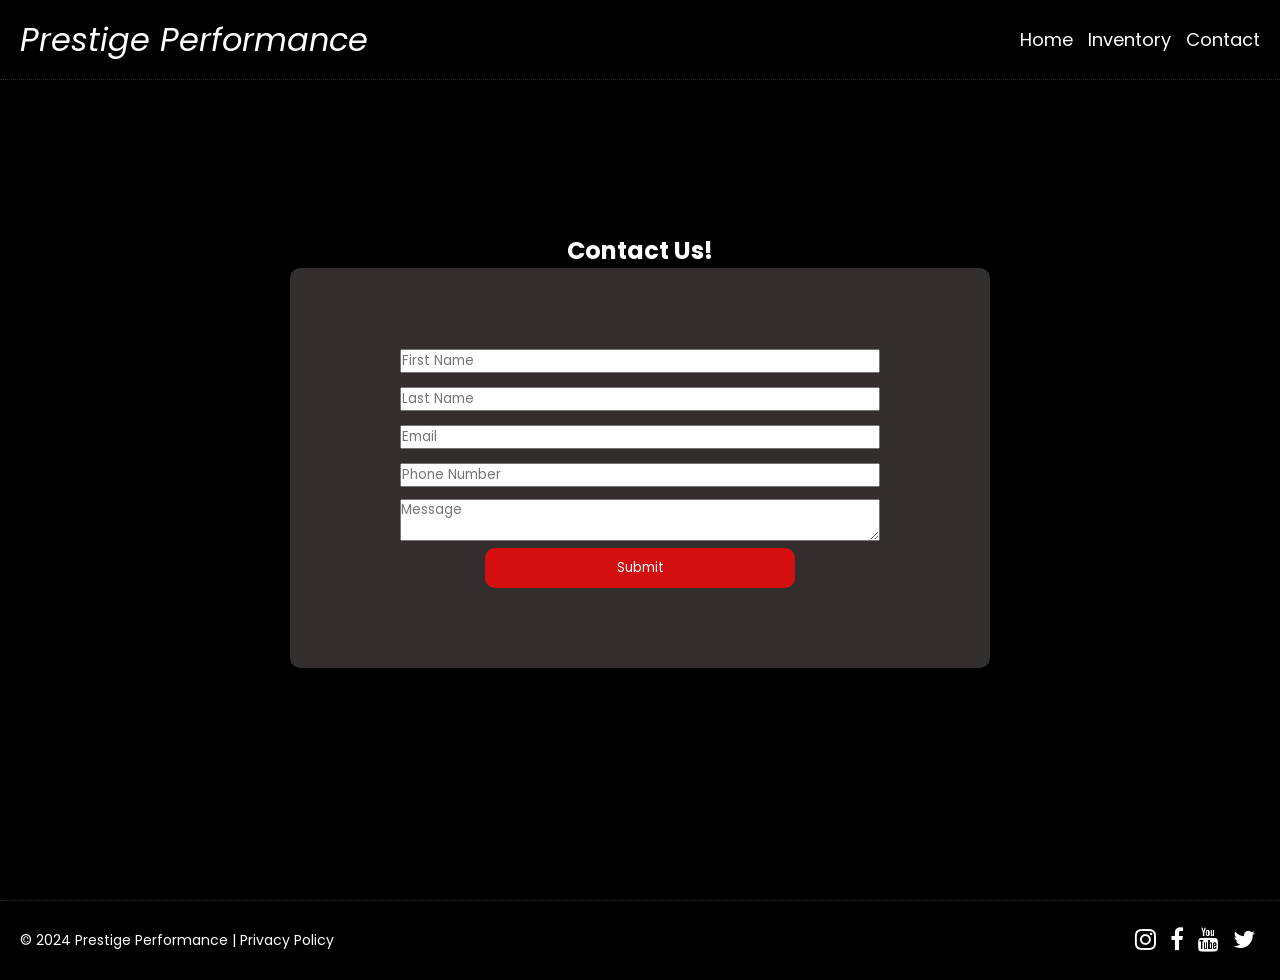
<file: contact.html>
<!DOCTYPE html>
<html lang="en">
<head>
  <meta charset="UTF-8">
  <meta name="viewport" content="width=device-width, initial-scale=1.0">
  <link rel="stylesheet" href="style.css">
  <link rel="stylesheet" href="https://cdnjs.cloudflare.com/ajax/libs/font-awesome/4.7.0/css/font-awesome.min.css">
  <title>Prestige Performance - Contact</title>
</head>
<body>
  <header>
    <nav class="nav-bar">
      <a class="logo" href="index.html">Prestige Performance</a>
      <ul class="nav-right">
        <li><a href="index.html">Home</a></li>
        <li><a href="inventory.html">Inventory</a></li>
        <li><a href="contact.html">Contact</a></li>
      </ul>
    </nav>
  </header>
  <main>
    <section class="contact">      
      <h1>Contact Us!</h1>
      <div class="contact-container">
        <form action="#" class="contact-form">
          <div class="input-field">
            <input id="firstName" placeholder="First Name" type="text" required>
            <div class="error-message"></div>
          </div>
          <div class="input-field">
            <input id="lastName" placeholder="Last Name" type="text" required>
            <div class="error-message"></div>
          </div>
          <div class="input-field">
            <input id="email" placeholder="Email" type="email" required>
            <div class="error-message"></div>
          </div>
          <div class="input-field">
            <input id="phoneNumber" placeholder="Phone Number" type="tel" required>
            <div class="error-message"></div>
          </div>
          <div class="input-field">
          <textarea id="contactMessage" placeholder="Message"></textarea>
          </div>
          <button id="submitFormBtn">Submit</button>
        </form>
      </div>
    </section>
  </main>
  <footer>
    <div class="footer-left">
      <p class="copyright">&copy 2024 Prestige Performance | Privacy Policy</p>
    </div>
    <div class="footer-right">
      <a href="www.instagram.com" target="_blank"><i class="fa fa-instagram"></i></a>
      <a href="www.facebook.com" target="_blank"><i class="fa fa-facebook"></i></a>
      <a href="www.youtube.com" target="_blank"><i class="fa fa-youtube"></i></a>
      <a href="www.x.com" target="_blank"><i class="fa fa-twitter"></i></a>
    </div>
  </footer>
  <script src="script.js"></script>
</body>
</html>
</file>
<file: style.css>
@import url('https://fonts.googleapis.com/css2?family=Poppins:ital,wght@0,100;0,200;0,300;0,400;0,500;0,600;0,700;0,800;0,900;1,100;1,200;1,300;1,400;1,500;1,600;1,700;1,800;1,900&display=swap');

* {
  margin: 0;
  padding: 0;
  box-sizing: border-box;
  font-family: 'Poppins', sans-serif, Arial;
}

body {
  background-color: black;
  color: white;
  height: 100vh;
  width: 100vw;
}

.about-bold {
  font-weight: 700;
  font-style: bold;
  font-size: 1.025rem;
}

/*////////// Navigation //////////*/

.nav-bar {
  align-items: center;
  background-color: black;
  display: flex;
  height: 80px;
  justify-content: space-between;
  position: absolute;
  top: 0;
  width: 100%;
  border-bottom: 1px dotted rgb(50, 46, 46);
}

.logo {
  color: white;
  font-style: italic;
  font-size: 2rem;
  padding-left: 20px;
  text-decoration: none;
}

.nav-right {
  display: flex;
  gap: 15px;
  padding-right: 20px;
}

.nav-right li {
  color: white;
  list-style-type: none;
}

.nav-right a {
  color: white;
  font-size: 18px;
  text-decoration: none;
}

.nav-right a:hover {
  text-decoration-color: white;
  text-decoration-line: underline;
  text-decoration-thickness: 2px;
  text-underline-offset: 2px;
}

/*////////// Home Page //////////*/

.hero {
  width: 100vw;
  height: 100vh;
}

.home-title {
  position: absolute;
  top: 25%;
  font-size: 2rem;
}

.video-container {
  width: 100vw;
  height: 100vh;
  flex-direction: column;
  display: flex;
  justify-content: center;
  align-items: center;
}

.homepage-btn-container {
  display: flex;
  justify-content: center;
  gap: 20px;
  z-index: 10;
  position: absolute;
  top: 65%;
}

.homepage-btn {
  background-color: rgb(212, 15, 15);
  border: none;
  border-radius: 10px;
  color: white;
  height: 40px;
  width: 310px;
  cursor: pointer;
  transition: 0.5s ease-in-out;
  z-index: 10;
  margin: 10px;
}

.homepage-btn:hover {
  border-radius: 60px 0px 60px 0px;
  background-color: white;
  color: rgb(212, 15, 15);
}

.homepage-inventory {
  display: flex;
  align-items: center;
  flex-direction: column;
  width: 100vw;
  height: 50vh;
  background-color: rgb(50, 46, 46);
}

#our-inventory-title {
  padding: 25px;
  font-size: 2rem;
}

.homepage-inventory-container {
  display: grid;
  grid-template-columns: repeat(3, 1fr);
  grid-template-rows: repeat(1, 1fr);
}

.homepage-inventory-container img {
  padding: 10px;
}

#about-us-title {
  text-align: center;
  padding: 10px;
  font-size: 2rem;
}

.about-us {
  width: 100vw;
  display: flex;
  justify-content: center;
  align-items: center;
  flex-direction: column;
  margin-bottom: 25px;
}

.about-us-info li {
  list-style-type: none;
  padding-left: 8px;
}
.about-us-info {
  width: 65rem;
}

.about-us-info h2 {
  font-size: 2rem;
}

.about-us-info h3 {
  font-size: 1.25rem;
  padding: 10px;
}

.about-us-info p {
  font-size: 1rem;
  padding-left: 8px;
}

/*////////// Inventory Page //////////*/

.inventory {
  display: flex;
  justify-content: center;
  align-items: center;
}

.product-container {
  display: grid;
  grid-row-gap: 20px;
  grid-column-gap: 10px;
  grid-template-columns: repeat(4, 1fr);
  grid-template-rows: repeat(3, 1fr);
  justify-items: center;
  width: fit-content;
  margin-top: 100px;
  margin-bottom: 50px;
}

.product {
  align-items: center;
  background-color: rgb(50, 46, 46);
  border-radius: 5px;
  display: grid;
  height: 400px;
  justify-items: center;
  max-width: 350px;
  text-align: center;
}

.product p {
  font-size: 14px;
}

.car-info {
  width: 300px;
}

.details-btn {
  background-color: rgb(212, 15, 15);
  border: none;
  border-radius: 10px;
  color: white;
  height: 40px;
  width: 310px;
  cursor: pointer;
  transition: 0.5s ease-in-out;
}

.details-btn:hover {
  border-radius: 60px 0px 60px 0px;
  background-color: white;
  color: rgb(212, 15, 15);
}

/*////////// Contact Page //////////*/

.contact {
  display: flex;
  align-items: center;
  justify-content: center;
  flex-direction: column;
  width: 100vw;
  height: 100vh;
}

.contact-container {
  background-color: rgb(50, 46, 46);
  border-radius: 10px;
  display: flex;
  justify-content: center;
  align-items: center;
  text-align: center;
  max-width: 700px;
  width: 700px;
  height: 400px;
}

.contact-container button {
  background-color: rgb(212, 15, 15);
  border: none;
  border-radius: 10px;
  color: white;
  height: 40px;
  width: 310px;
  cursor: pointer;
  transition: 0.5s ease-in-out;
}

.contact-container button:hover {
  border-radius: 60px 0px 60px 0px;
  background-color: white;
  color: rgb(212, 15, 15);
}

.input-field input,
.input-field textarea {
  width: 30rem;
}

.input-field.valid input {
  border-bottom: 1px solid green;
  box-shadow: 0 1px 0 0 green;
}

.input-field.invalid input {
  border-bottom: 1px solid red;
  box-shadow: 0 1px 0 0 red;
}

.input-field .error-message {
  color: red;
  font-size: 12px;
  height: 12px;;
}


/*////////// Footer //////////*/
footer {
  display: flex;
  align-items: center;
  justify-content: space-between;
  width: 100vw;
  height: 80px;
  border-top: 1px dotted rgb(50, 46, 46);
}

.footer-right {
  margin-right: 20px;
}

.footer-right i {
  font-size: 24px;
  padding: 0px 5px;
}

.footer-right a {
  text-decoration: none;
  color: white;
  transition: 0.5s ease-in-out;
}

.footer-right a:hover {
  color: rgb(212, 15, 15);
}

.copyright {
  margin-left: 20px;
  font-size: 14px;
}

/*///////// Media Queries ////////// */


/* Tablet media query */
@media (max-width: 768px) {  
  .logo {
    font-size: 1.5rem;
    padding-left: 20px;
  }
  
  .nav-right {
    padding-right: 20px;
  }

  .video-container {
    height: auto;
  }

  .homepage-btn-container {
    top: 50%;
  }

  .homepage-btn {
    width: 250px;
    height: 30px;
  }

  .about-us-info {
    width: 100%;
    padding: 15px;
  }

  .product-container {
    grid-template-columns: repeat(2, 1fr);
    grid-template-rows: repeat(2, 1fr);
    width: 90%;
  }

  .contact-container {
    width: 90%;
    height: auto;
  }

  .footer-right {
    text-align: center;
  }

  .copyright {
    font-size: 12px;
  }
}

/* Mobile media query */
@media (max-width: 425px) {

  .home-title {
    font-size: 1rem;
  }
  
  .logo {
    font-size: 1rem;
    text-align: center;
  }

  .nav-right {
   font-size: 1rem;
  }

  .video-container {
    height: auto;
  }

  .homepage-btn-container {
    top: 55%;
    gap: 10px;
  }

  .homepage-btn {
    width: 220px;
  }

  .about-us-info {
    width: 90%;
    padding: 10px;
  }

  .product-container {
    grid-template-columns: 1fr;
    width: 100%;
    margin: 50px auto;
  }

  .contact-container {
    width: 100%;
  }

  .copyright {
    font-size: 10px;
  }
}
</file>
